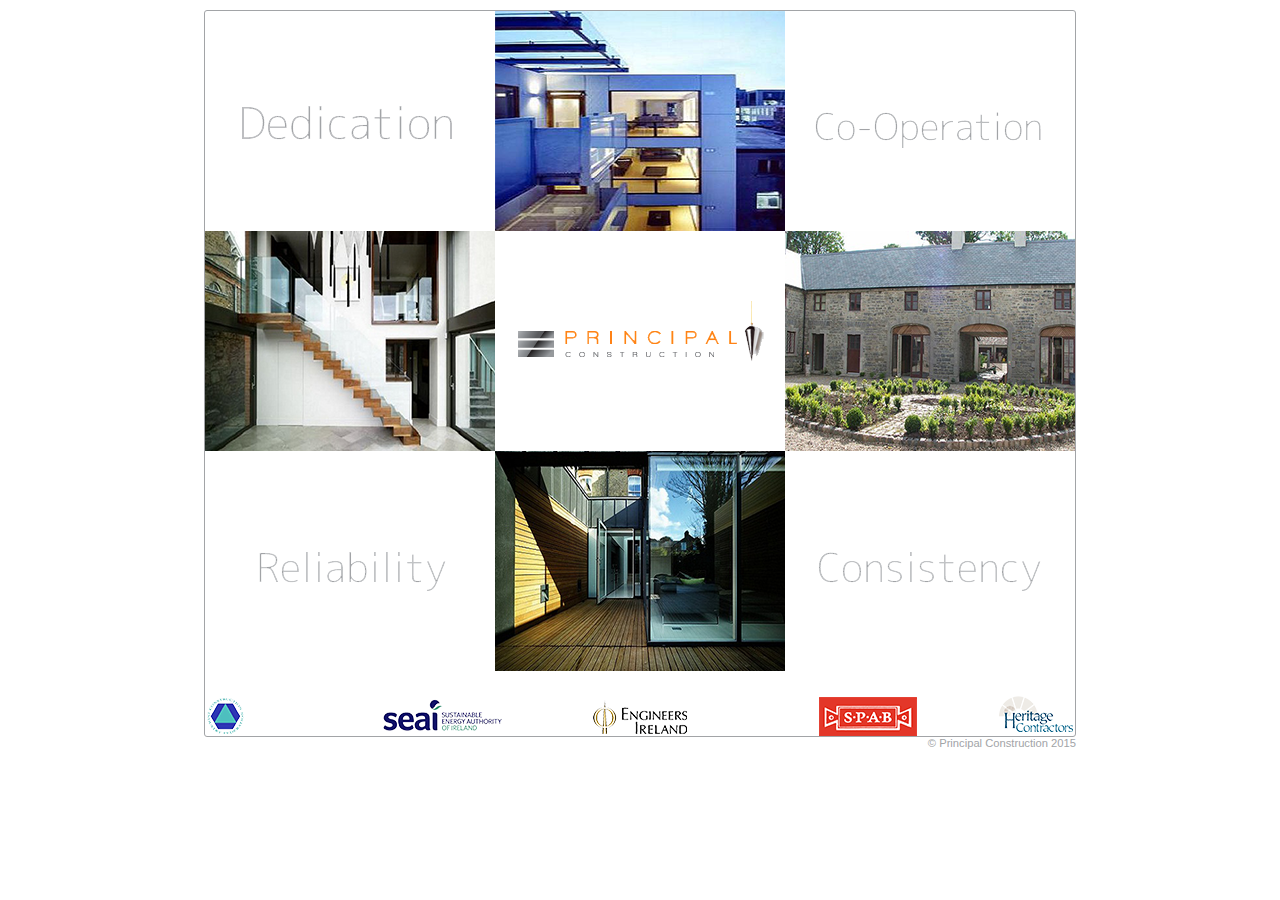
<file: assignment_1/web_site/index.html>
<!DOCTYPE html>
<html>
    <head>
        <title>Principal Construction</title>
        <meta charset="utf-8"/>

        <meta name="description" content="Construction Services in dublin">
        <meta name="keywords" content="Construction, Builders, Architects, Design">
        <meta name="author" content="Brian McGowan">
        <link rel="shortcut icon" href="images/favicon.ico"/>
        <link rel="stylesheet" type="text/css" href="css/style.css">
    </head>
    <body>
        <div id="border">
            <div class="main-index">
                <div class="image-row">
                    <div class="image">
                        <img src="images/dedication.png" alt="Dedication">
                    </div>
                    <div class="image">
                        <img src="images/splash-1.png" alt="project sample">
                    </div>
                    <div class="image">
                        <img src="images/co-operation.png" alt="Co-Operation">
                    </div>
                </div>
                <div class="image-row">
                    <div class="image">
                        <img src="images/splash-2.png" alt="project sample">
                    </div>
                    <div class="image middle">
                        <div class="enter">
                            <a href="about.html"><img src="images/logo.png" alt="Enter Site"></a>
                        </div>
                    </div>
                    <div class="image">
                        <img src="images/splash-3.png" alt="project sample">
                    </div>
                </div>
                <div class="image-row">
                    <div class="image">
                        <img src="images/reliability.png" alt="Reliability">
                    </div>
                    <div class="image">
                        <img src="images/splash-4.png" alt="project sample">
                    </div>
                    <div class="image">
                        <img src="images/consistency.png" alt="Consistency">
                    </div>
                </div>
            </div>
            <div class="foot">
                <img src="images/footer.png" alt="" usemap="#map"/>
                <map name="map">
                    <area shape="rect" coords="793, 1, 868, 38" alt="Heritage Contractors" href="http://www.heritageregistration.ie/" target="_blank"/>
                    <area shape="rect" coords="613, 1, 713, 38" alt="The society for protection of aincent buildings" href="http://www.spab.org.uk" target="_blank"/>
                    <area shape="rect" coords="373, 1, 506, 38" alt="Construction Industry Federation" href="http://www.engineersireland.ie" target="_blank"/>
                    <area shape="rect" coords="174, 1, 305, 38" alt="Sustainable Energy Authority of Ireland" href="http://www.seai.ie" target="_blank"/>
                    <area shape="rect" coords="1, 1, 48, 38" alt="Construction Industry Federation" href="http://www.cif.ie" target="_blank"/>
                </map>
            </div>
        </div>
        <footer>
            <p>&copy; Principal Construction 2015</p>
        </footer>
    </body>
</html>
</file>
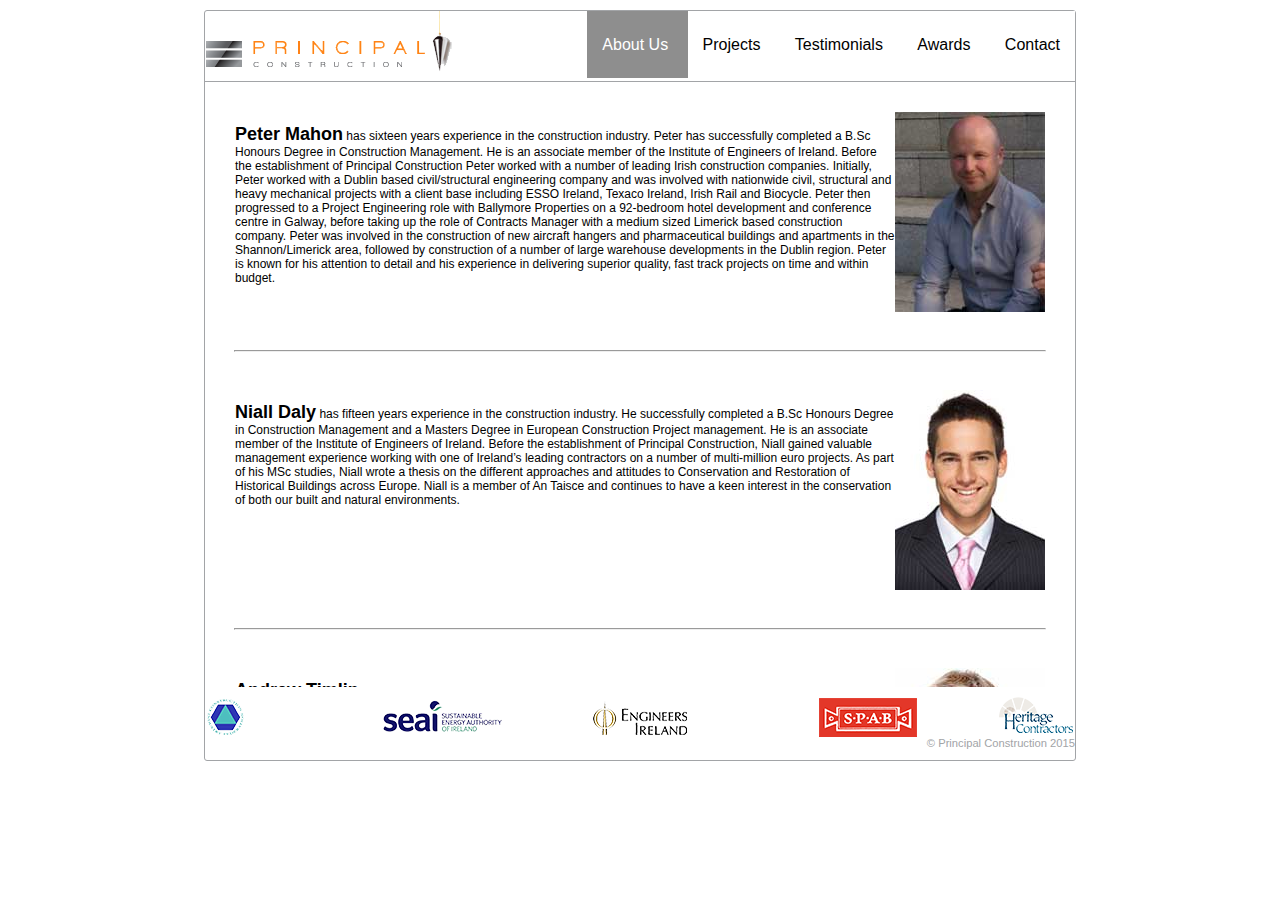
<file: assignment_1/web_site/about.html>
<!DOCTYPE html>
<html lang="en">

    <head>
        <title>About us : Principal Construction</title>
        <meta charset="utf-8"/>

        <meta name="description" content="Construction Services in dublin">
        <meta name="keywords" content="Construction, Builders, Architects, Design">
        <meta name="author" content="Brian McGowan">
        <link rel="shortcut icon" href="images/favicon.ico"/>
        <link rel="stylesheet" type="text/css" href="css/style.css">
    </head>

    <body>
        <div id="content">
            <div id="border">
                <header>
                    <div>
                        <a href="index.html"><img src="images/logo.png" alt="Home"></a>
                        <ul>
                            <li class="pressed">
                                <a href="about.html">About Us</a>
                            </li>
                            <li>
                                <a href="projects.html">Projects</a>
                            </li>
                            <li>
                                <a href="testimonials.html">Testimonials</a>
                            </li>
                            <li>
                                <a href="awards.html">Awards</a>
                            </li>
                            <li>
                                <a href="contact.html">Contact</a>
                            </li>
                        </ul>
                    </div>
                </header>
                <main class="about">
                    <section class="person">
                        <img src="images/about/peter-mahon.jpg" alt="Peter Mahon">

                        <p>

                        <h3>Peter Mahon</h3> has sixteen years experience in the construction industry. Peter has successfully completed a B.Sc Honours Degree in
                        Construction Management. He is an associate member of the Institute of Engineers of Ireland. Before the establishment of Principal Construction Peter worked
                        with a number of leading Irish construction companies. Initially, Peter worked with a Dublin based civil/structural engineering company and was involved with
                        nationwide civil, structural and heavy mechanical projects with a client base including ESSO Ireland, Texaco Ireland, Irish Rail and Biocycle. Peter then
                        progressed to a Project Engineering role with Ballymore Properties on a 92-bedroom hotel development and conference centre in Galway, before taking up the role
                        of Contracts Manager with a medium sized Limerick based construction company. Peter was involved in the construction of new aircraft hangers and pharmaceutical
                        buildings and apartments in the Shannon/Limerick area, followed by construction of a number of large warehouse developments in the Dublin region. Peter is
                        known for his attention to detail and his experience in delivering superior quality, fast track projects on time and within budget.
                    </section>
                    <hr>

                    <section class="person">
                        <img src="images/about/niall-daly.jpg" alt="Niall Daly">

                        <p>

                        <h3>Niall Daly</h3> has fifteen years experience in the construction industry. He successfully completed a B.Sc Honours Degree in
                        Construction Management and a Masters Degree in European Construction Project management. He is an associate member of the Institute of Engineers of Ireland.
                        Before the establishment of Principal Construction, Niall gained valuable management experience working with one of Ireland’s leading contractors on a number of
                        multi-million euro projects. As part of his MSc studies, Niall wrote a thesis on the different approaches and attitudes to Conservation and Restoration of
                        Historical Buildings across Europe. Niall is a member of An Taisce and continues to have a keen interest in the conservation of both our built and natural
                        environments.
                    </section>
                    <hr>

                    <section class="person">
                        <img src="images/about/andrew-timlin.jpg" alt="Andrew Timlin">

                        <p>

                        <h3>Andrew Timlin</h3> has over ten years experience in the construction industry. He successfully completed a B.Sc Honours Degree in Construction
                        Management and a Diploma in Construction Economics. He is an associate member of the Institute of Engineers of Ireland.

                        Before joining Principal Construction, Andrew gained valuable management experience working with one of Ireland’s leading contractors on a number of multi-million
                        euro projects. Andrew has also successfully completed the Construction Industry Federation’s Managing Safely in Construction course.

                        Andrew joined Principal Construction as a Site Manager in 2003 and has since been appointed to the board of Directors as Contracts Manager.
                    </section>

                </main>
                <div class="foot">
                    <img src="images/footer.png" alt="" usemap="#map"/>
                    <map name="map">
                        <area shape="rect" coords="793, 1, 868, 38" alt="Heritage Contractors" href="http://www.heritageregistration.ie/" target="_blank"/>
                        <area shape="rect" coords="613, 1, 713, 38" alt="The society for protection of aincent buildings" href="http://www.spab.org.uk" target="_blank"/>
                        <area shape="rect" coords="373, 1, 506, 38" alt="Construction Industry Federation" href="http://www.engineersireland.ie" target="_blank"/>
                        <area shape="rect" coords="174, 1, 305, 38" alt="Sustainable Energy Authority of Ireland" href="http://www.seai.ie" target="_blank"/>
                        <area shape="rect" coords="1, 1, 48, 38" alt="Construction Industry Federation" href="http://www.cif.ie" target="_blank"/>
                    </map>
                </div>
                <footer>
                    <p>&copy; Principal Construction 2015</p>
                </footer>
            </div>

        </div>
    </body>

</html>
</file>
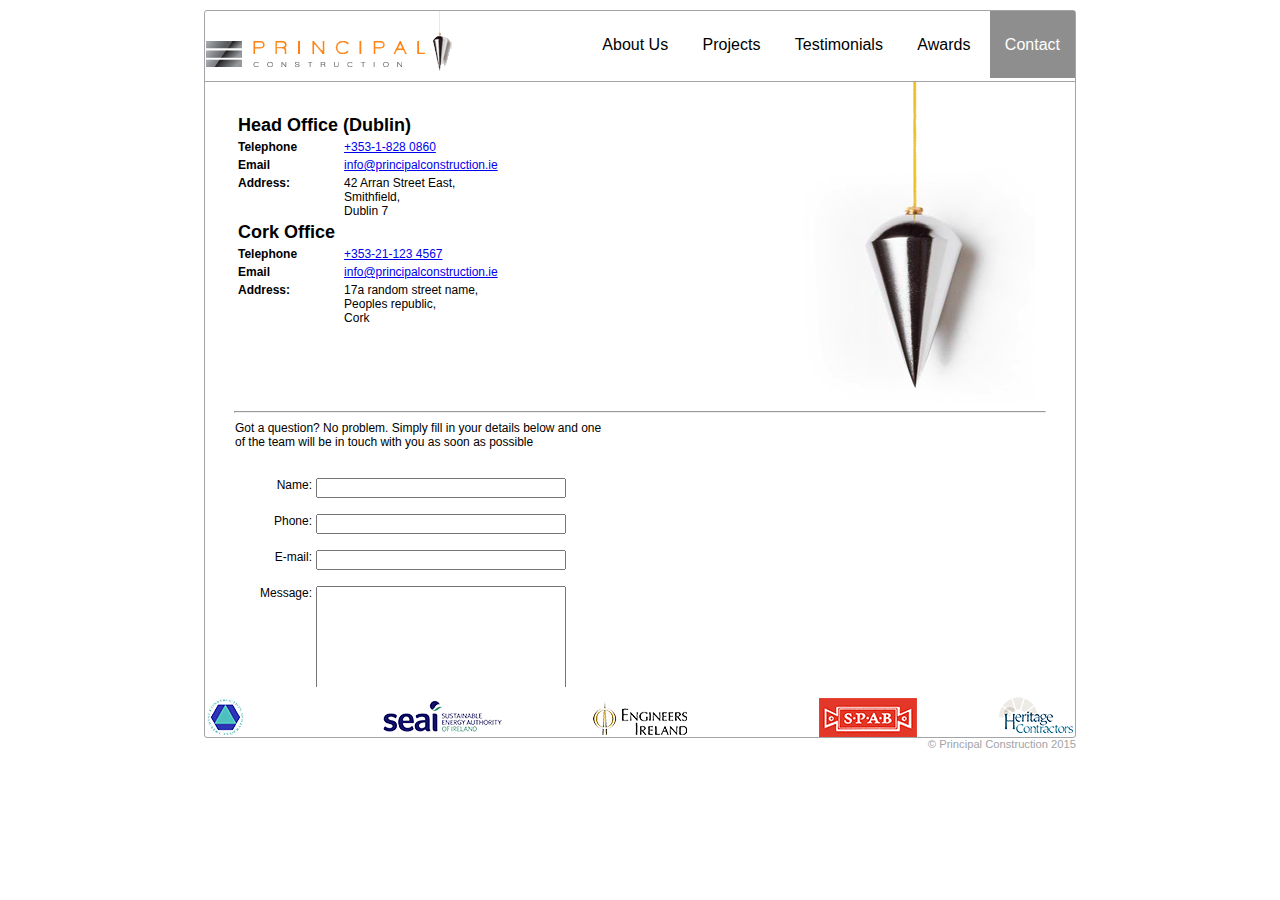
<file: assignment_1/web_site/contact.html>
<!DOCTYPE html>
<html lang="en">
    <head>
        <title>Contact us : Principal Construction</title>
        <meta charset="utf-8"/>

        <meta name="description" content="Construction Services in dublin">
        <meta name="keywords" content="Construction, Builders, Architects, Design">
        <meta name="author" content="Brian McGowan">
        <link rel="shortcut icon" href="images/favicon.ico"/>
        <link rel="stylesheet" type="text/css" href="css/style.css">
    </head>

    <body>
        <div id="content">
            <div id="border">
                <header>
                    <div>
                        <a href="index.html"><img src="images/logo.png" alt="Home"></a>
                        <ul>
                            <li>
                                <a href="about.html">About Us</a>
                            </li>
                            <li>
                                <a href="projects.html">Projects</a>
                            </li>
                            <li>
                                <a href="testimonials.html">Testimonials</a>
                            </li>
                            <li>
                                <a href="awards.html">Awards</a>
                            </li>
                            <li class="pressed">
                                <a href="contact.html">Contact</a>
                            </li>
                        </ul>
                    </div>
                </header>
                <main>
                    <section class="contact">
                        <div class="section-left">
                            <table>
                                <thead>
                                    <tr>
                                        <td colspan="2">
                                            <h3>Head Office (Dublin)</h3>
                                        </td>
                                    </tr>
                                </thead>
                                <tbody>
                                    <tr>
                                        <td>
                                            <b>Telephone</b>
                                        </td>
                                        <td>
                                            <a href="callto:+35318280860">+353-1-828 0860</a>
                                        </td>
                                    </tr>
                                    <tr>
                                        <td>
                                            <b>Email</b>
                                        </td>
                                        <td>
                                            <a href="mailto:info@principalconstruction.ie"> info@principalconstruction.ie</a>
                                        </td>
                                    </tr>
                                    <tr>
                                        <td>
                                            <b>Address:</b>
                                        </td>
                                        <td>
                                            42 Arran Street East,<br>
                                            Smithfield,<br>
                                            Dublin 7
                                        </td>
                                    </tr>
                                </tbody>
                                <thead>
                                    <tr>
                                        <td colspan="2">
                                            <h3>Cork Office</h3>
                                        </td>
                                    </tr>
                                </thead>
                                <tbody>
                                    <tr>
                                        <td>
                                            <b>Telephone</b>
                                        </td>
                                        <td>
                                            <a href="callto:+353211234567">+353-21-123 4567</a>
                                        </td>
                                    </tr>
                                    <tr>
                                        <td>
                                            <b>Email</b>
                                        </td>
                                        <td>
                                            <a href="mailto:info@principalconstruction.ie"> info@principalconstruction.ie</a>
                                        </td>
                                    </tr>
                                    <tr>
                                        <td>
                                            <b>Address:</b>
                                        </td>
                                        <td>
                                            17a random street name,<br>
                                            Peoples republic,<br>
                                            Cork
                                        </td>
                                    </tr>
                                </tbody>
                            </table>
                        </div>
                        <div class="section-right">
                            <img src="images/plum-bob.png" alt="plum bob">
                        </div>
                    </section>
                    <hr>
                    <section class="contact">
                        <div class="section-left" style="padding-top: 0">
                            <p>Got a question? No problem. Simply fill in your details below and one of the team will be in touch with you as soon as possible</p>

                            <form action="contact.html" method="post">
                                <div>
                                    <label for="name">Name:</label>
                                    <input type="text" id="name"/>
                                </div>
                                <div>
                                    <label for="phone">Phone:</label>
                                    <input type="phone" id="phone"/>
                                </div>
                                <div>
                                    <label for="mail">E-mail:</label>
                                    <input type="email" id="mail"/>
                                </div>
                                <div>
                                    <label for="msg">Message:</label>
                                    <textarea id="msg"></textarea>
                                </div>
                                <div>
                                    <legend>Preferred method of contact</legend>
                                    <div id="selection">
                                        <input type="radio" id="ph" name="type" value="phone"/><label for="ph">Phone</label>
                                        <input type="radio" id="em" name="type" value="phone"/><label for="em">Email</label>
                                    </div>
                                </div>
                                <div class="button">
                                    <button type="submit">Submit</button>
                                </div>
                            </form>
                        </div>
                        <div class="section-right map">
                            <iframe
                                    src="https://www.google.com/maps/embed?pb=!1m18!1m12!1m3!1d2381.7510325341705!2d-6.270295466907108!3d53.34771278348642!2m3!1f0!2f0!3f0!3m2!1i1024!2i768!4f13.1!3m3!1m2!1s0x48670c2835374459%3A0x747209631ecd3b66!2s42+Arran+St+E%2C+Dublin+7!5e0!3m2!1sen!2sie!4v1448321234745"
                                    width="425" height="425" frameborder="0" style="border:0" allowfullscreen></iframe>
                        </div>
                    </section>
                </main>
                <div class="foot">
                    <img src="images/footer.png" alt="" usemap="#map"/>
                    <map name="map">
                        <area shape="rect" coords="793, 1, 868, 38" alt="Heritage Contractors" href="http://www.heritageregistration.ie/" target="_blank"/>
                        <area shape="rect" coords="613, 1, 713, 38" alt="The society for protection of aincent buildings" href="http://www.spab.org.uk" target="_blank"/>
                        <area shape="rect" coords="373, 1, 506, 38" alt="Construction Industry Federation" href="http://www.engineersireland.ie" target="_blank"/>
                        <area shape="rect" coords="174, 1, 305, 38" alt="Sustainable Energy Authority of Ireland" href="http://www.seai.ie" target="_blank"/>
                        <area shape="rect" coords="1, 1, 48, 38" alt="Construction Industry Federation" href="http://www.cif.ie" target="_blank"/>
                    </map>
                </div>
            </div>
            <footer>
                <p>&copy; Principal Construction 2015</p>
            </footer>
        </div>

    </body>

</html>
</file>
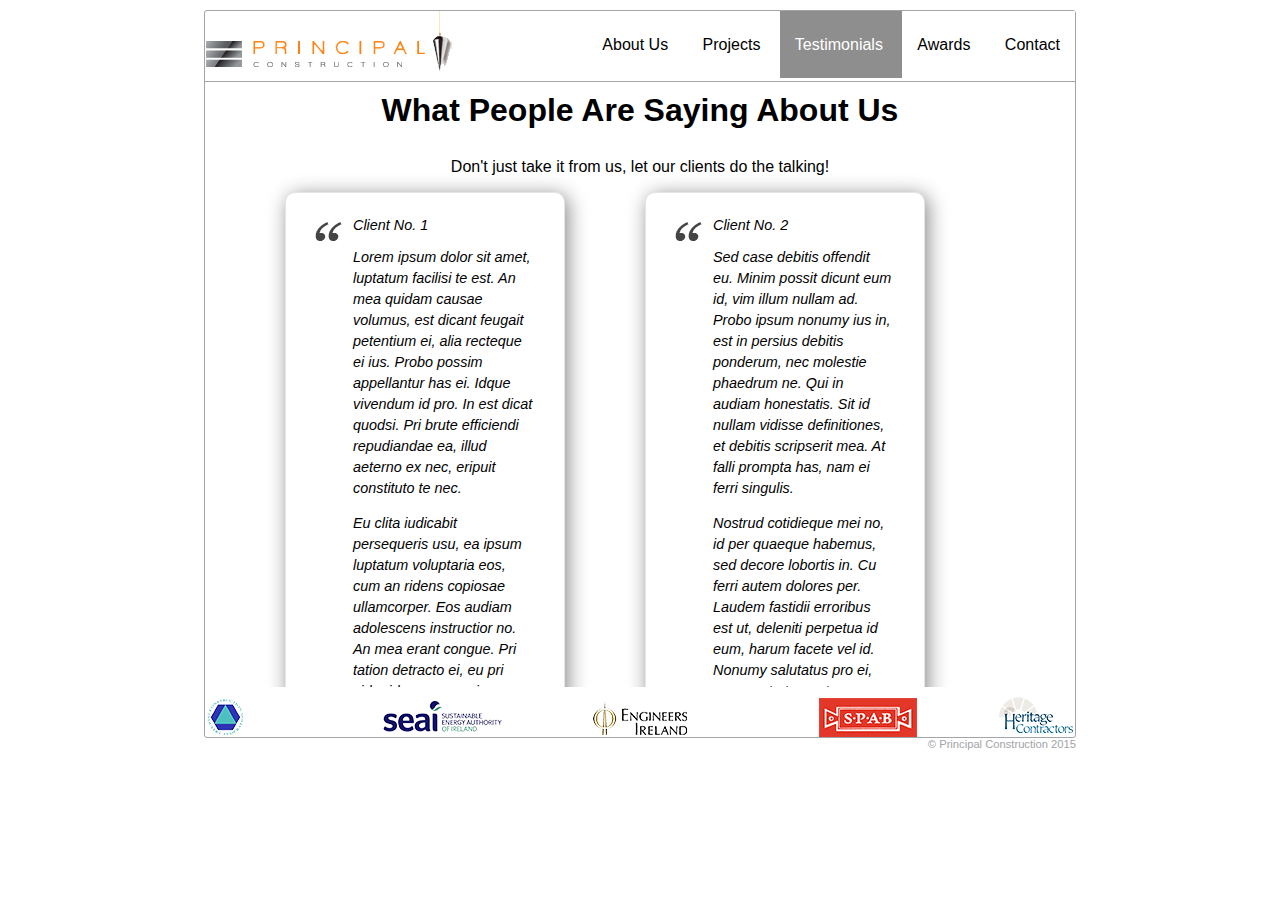
<file: assignment_1/web_site/testimonials.html>
<!DOCTYPE html>
<html lang="en">

    <head>
        <title>Testimonials : Principal Construction</title>
        <meta charset="utf-8"/>

        <meta name="description" content="Construction Services in dublin">
        <meta name="keywords" content="Construction, Builders, Architects, Design">
        <meta name="author" content="Brian McGowan">
        <link rel="shortcut icon" href="images/favicon.ico"/>
        <link rel="stylesheet" type="text/css" href="css/style.css">
    </head>

    <body>
        <div id="content">
            <div id="border">
                   <header>
                       <div>
                       <a href="index.html"><img src="images/logo.png" alt="Home"></a>
                           <ul>
                               <li>
                                   <a href="about.html">About Us</a>
                               </li>
                               <li>
                                   <a href="projects.html">Projects</a>
                               </li>
                               <li class="pressed">
                                   <a href="testimonials.html">Testimonials</a>
                               </li>
                               <li>
                                   <a href="awards.html">Awards</a>
                               </li>
                               <li>
                                   <a href="contact.html">Contact</a>
                               </li>
                           </ul>
                       </div>
                   </header>
                <main>
                    <div id="testimonials">
                        <h2 class="main">What People Are Saying About Us</h2>
                        <p class="subtitle">Don't just take it from us, let our clients do the talking!</p>

                        <div class="testimonials_row">
                            <div class="testimonial">
                                <div>Client No. 1</div>
                                <p>Lorem ipsum dolor sit amet, luptatum facilisi te est. An mea quidam causae volumus, est dicant feugait petentium ei, alia recteque ei ius. Probo possim appellantur has ei. Idque vivendum id pro. In est dicat quodsi. Pri brute efficiendi repudiandae ea, illud aeterno ex nec, eripuit constituto te nec.</p>
                                <p>Eu clita iudicabit persequeris usu, ea ipsum luptatum voluptaria eos, cum an ridens copiosae ullamcorper. Eos audiam adolescens instructior no. An mea erant congue. Pri tation detracto ei, eu pri vide ridens, mea prima aeque accusata eu. An cum enim expetenda disputando, et qui impetus </p>
                                <p><strong>Eum no impetus diceret accusamus, eu per mazim veritus. Verear petentium periculis</strong></p>
                            </div>
                            <div class="testimonial">
                                <div>Client No. 2</div>
                                <p>Sed case debitis offendit eu. Minim possit dicunt eum id, vim illum nullam ad. Probo ipsum nonumy ius in, est in persius debitis ponderum, nec molestie phaedrum ne. Qui in audiam honestatis. Sit id nullam vidisse definitiones, et debitis scripserit mea. At falli prompta has, nam ei ferri singulis.</p>
                                <p>Nostrud cotidieque mei no, id per quaeque habemus, sed decore lobortis in. Cu ferri autem dolores per. Laudem fastidii erroribus est ut, deleniti perpetua id eum, harum facete vel id. Nonumy salutatus pro ei, suas purto torquatos cu mea, ad tation adversarium vix. Ut sea.</p>
                                <p><strong>Te sed fabulas ornatus fastidii, qui quas officiis platonem ea. Quem mazim.</strong></p>
                            </div>
                        </div>
                        <div>
                            <div class="testimonial">
                                <div>Client No. 3</div>
                                <p>Mea possim timeam id, mel ut vide semper virtute. Ad duo altera eirmod persequeris. Pri amet dico meliore in, ut qui debet maiestatis voluptatum. Solet omnium laboramus quo in, ne mei integre ocurreret dissentias. Has graece mandamus theophrastus et, ea usu ridens voluptaria.Per ad quem vulputate. Duo ut.</p>
                                <p>At noluisse ocurreret his, his ne appareat vituperatoribus, tacimates pertinacia duo ex. Mea nostrud deserunt theophrastus te. Qui cu atqui albucius prodesset, ut usu brute voluptatum moderatius, qui ei alienum deseruisse. At vis soluta timeam discere, wisi contentiones sit cu, ius integre invenire no mel.</p>
                                <p><strong>Saepe antiopam his ex. Nam legimus molestiae interesset ut, at melius definitionem.</strong></p>
                            </div>
                            <div class="testimonial">
                                <div>Client No. 4</div>
                                <p>Vitae dicant ea qui, omnes molestie ex eos. No usu singulis mediocritatem. Eu sanctus suscipit invenire has, no deleniti repudiare eos. Nemore ceteros argumentum eos in. Augue torquatos dissentiet pro ad. Cu pri alia vulputate, his alii solet saperet ei.Mel velit tibique eu, et eos persecuti dissentiet, paulo.</p>
                                <p>In mel vocibus salutandi, pertinacia neglegentur vituperatoribus ex mei, te quo mucius aeterno. Id alia vituperatoribus cum. Habemus iudicabit scripserit mei ut. Vix modo rationibus eu, sit dolores perpetua reprimique no. No mel prima assum intellegat, quot persius antiopam duo eu, debitis salutatus id nam.</p>
                                <p><strong>At est facilisi urbanitas. Mei in eius tritani definitiones, ei nobis corrumpit.</strong></p>
                            </div>
                        </div>

                    </div>
               </main>
                <div class="foot">
                    <img src="images/footer.png" alt="" usemap="#map" />
                    <map name="map">
                        <area shape="rect" coords="793, 1, 868, 38" alt="Heritage Contractors" href="http://www.heritageregistration.ie/" target="_blank"/>
                        <area shape="rect" coords="613, 1, 713, 38"  alt="The society for protection of aincent buildings" href="http://www.spab.org.uk" target="_blank"/>
                        <area shape="rect" coords="373, 1, 506, 38"  alt="Construction Industry Federation" href="http://www.engineersireland.ie" target="_blank"/>
                        <area shape="rect" coords="174, 1, 305, 38"  alt="Sustainable Energy Authority of Ireland" href="http://www.seai.ie" target="_blank"/>
                        <area shape="rect" coords="1, 1, 48, 38"  alt="Construction Industry Federation" href="http://www.cif.ie" target="_blank"/>
                    </map>
                </div>
            </div>
            <footer>
                <p>&copy; Principal Construction 2015</p>
            </footer>
        </div>

    </body>

</html>
</file>
<file: assignment_1/web_site/css/style.css>
body {
    width: 872px;
    margin: 10px auto;
    font-family: Verdana, Geneva, sans-serif;
}

footer {
    text-align: right;
    font-size: .7em;
    color: #A2A4A7;
}

footer > p {
    margin-top: 0;
}

main {
    height: 605px;
    overflow-x: auto;
}

.main-index {
    overflow: hidden;
    height: 675px;
}

.projects-index {
    overflow-x: hidden;
    overflow-y: scroll;
    height: 605px;
}

#border {
    border: 1px solid #A2A4A7;
    border-radius: 3px;
}

.project {
    display: inline-block;
    width: 32%;
    height: 220px;
    text-align: center;
    padding-top: 32px;
    box-sizing: border-box;
}

.project > p, .project > h6 {
    margin: 0;
}

.image {
    display: inline;
    width: 290px;
    height: 220px;
    float: left;
}

.image-row > .middle {
    text-align: center;
}

.enter {
    padding-top: 70px;
}

.foot {
    margin-top: 10px;
    height: 40px;
    width: 90%;
}

.footer-image {
    padding-left: 178px;
}

#splash-center {
    padding-top: 65px;
}

header {
    display: inline;
}

header > div {
    border-bottom: 1px solid #A2A4A7;
    font-weight: 500;
}

header ul {
    float: right;
    vertical-align: bottom;
    padding: 0;
    margin-top: 25px;
}

header ul li {
    list-style-type: none;
    background-color: #ffffff;
    display: inline;
    padding: 25px 15px;
    font-weight: 400;
}

header ul li a {
    text-decoration: none;
}

header ul li a:visited {
    color: inherit;
}

header ul li:hover, .pressed {
    background-color: #8E8E8E;
    color: #FFFFFF;
}

.logo {
    width: 247px;
}

header ul li a:link {
    color: inherit;
}

.about > section {
    padding: 30px;
    font-size: .75em;
    min-height: 200px;
}

section > img {
    float: right;
}

section > p {
    margin-top: 0;
    margin-right: 170px;
}

section > h2 {
    margin-top: 0;
}

h3 {
    font-size: 1.5em;
    font-weight: bold;
    display: inline;
}

hr {
    width: 93%;
}

.section-left, .section-right {
    width: 50%;
    box-sizing: border-box;
    display: inline-block;
}

.section-left, .section-right:not(:last-child) {
    padding: 30px;
    display: inline-block;
}

.section-right, section img {
    float: right;
}

section {
    /*display: flex;*/
}

.contact {
    display: flex;
}

form {
    border: 1px solid #FFF;
    margin: 0 auto;
    width: 400px;
    padding: 1em;
    border-radius: 1em;
}

form label {
    width: 5em;
    display: inline-block;
    text-align: right;
    vertical-align: top;
}

form div + div {
    margin-top: 1em;
}

form textarea {
    height: 125px;
    resize: vertical;
}

form input:not([type="radio"]), textarea, text{
    font-size: .75em;
    width: 250px;
    box-sizing: border-box;

}

form label, legend, form > p {
    font-size: .75em;
}
#selection{
    padding-left: 65px;
}
#selection > label{
    text-align: left;
    padding-top: 2px;
    padding-left: 2px;
}

.button {
    padding-right: 84px;
    float: right;
}

form button {
    margin-left: .5em;
}


legend label {
    font-weight: normal;
    font-size: .75em;
}


.section-left > p {
    margin-top: 0;
    font-size: .75em;
}

table {
    vertical-align: text-top;
    font-size: .75em;
    width: 100%;
}

td {
    vertical-align: top;
}

#testimonials {
    margin: 10px 0 108px;
}

.testimonials_row {
    margin-bottom: 60px;
    display: inline-block;
}

.testimonial {
    width: 180px;
    float: left;
    margin-left: 80px;
    font-size: .9em;
    font-style: italic;
    text-align: left;
    border: 1px solid #e5e5e5;
    background: #fff url(../images/quote.png) no-repeat 29px 29px;
    box-shadow: 3px 3px 20px #888888;
    -moz-border-radius: 10px;
    -webkit-border-radius: 10px;
    border-radius: 10px;
    padding: 24px 31px 29px 67px
}

.testimonial a.viewfull {
    text-align: left;
    position: absolute;
    bottom: -20px;
    left: 48px
}

.testimonial_description {
    color: #78a99e;
    font-size: 24px;
    text-shadow: 1px 1px 0 #fff;
    padding: 46px 0 0 26px;
    width: 252px
}

.testimonial_description p {
    line-height: 30px
}

.testimonial_description a.viewfull {
    float: left;
    margin-top: 12px
}

.testimonial p {
    line-height: 21px
}

#testimonials .main {
    clear: both;
    padding: 0 0 2px
}

#testimonials > h2 {
    margin-top: 0;
    font-size: 2em;
    text-align: center;
}

.subtitle {
    text-align: center;
}
</file>
